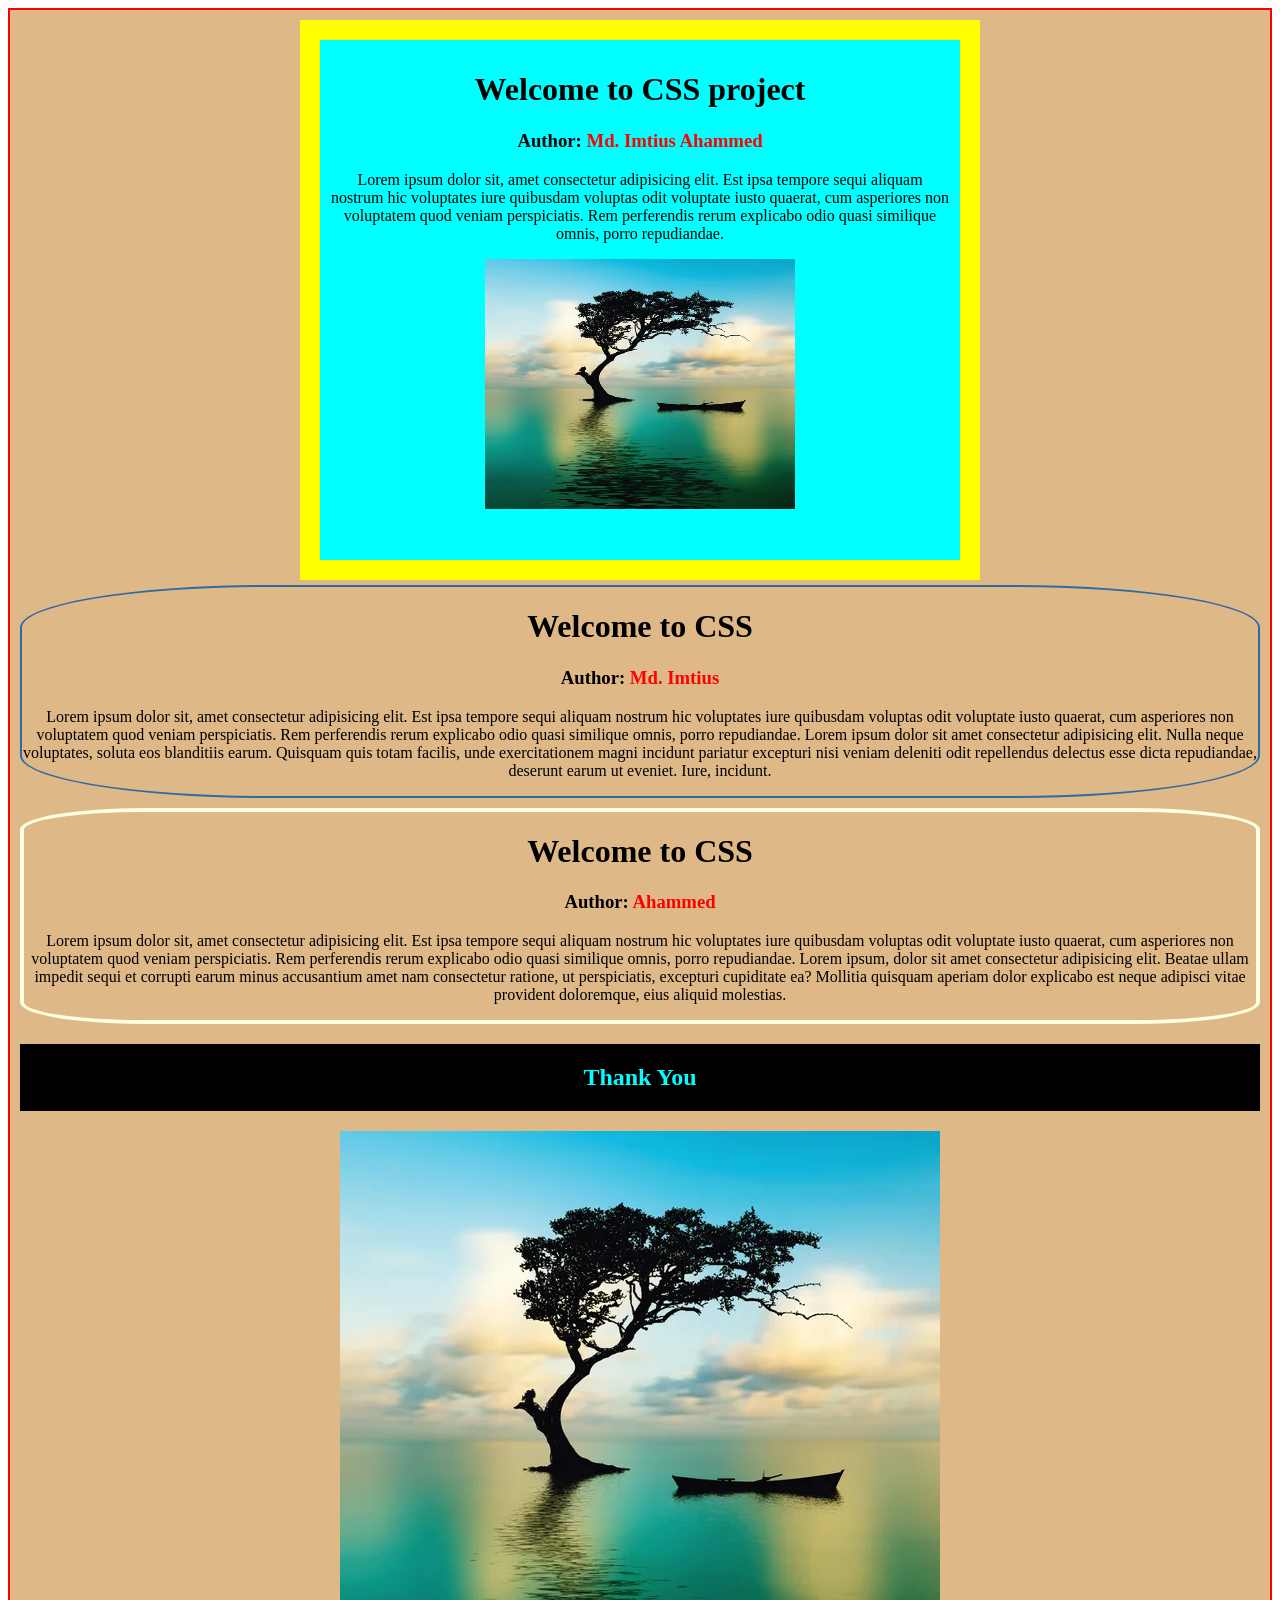
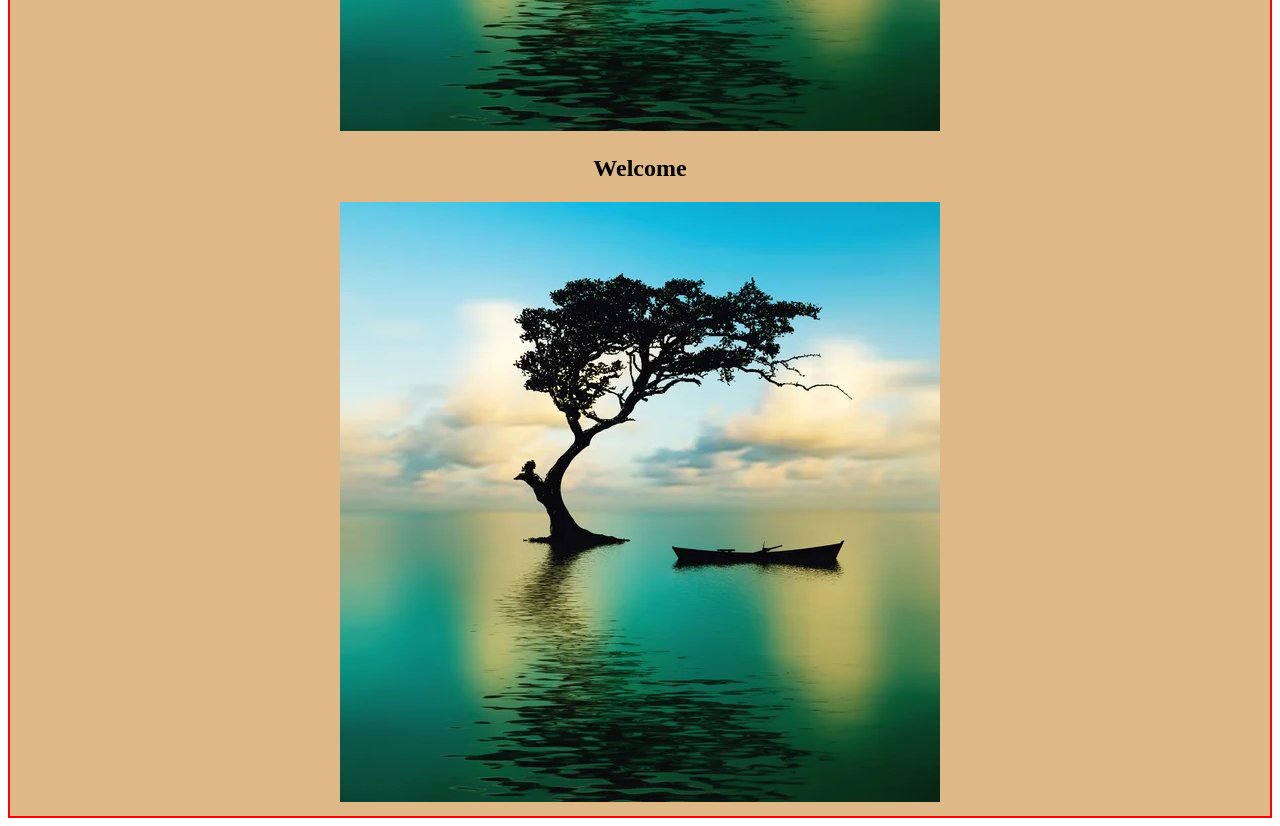
<file: index.html>
<!DOCTYPE html>
<html lang="en">
<head>
  <meta charset="UTF-8">
  <meta http-equiv="X-UA-Compatible" content="IE=edge">
  <meta name="viewport" content="width=device-width, initial-scale=1.0">
  <title>Css</title>
  <style>
    .blog{
      background-color: burlywood;
      text-align: center;
      padding: 10px;
      border:2px solid red;
    }
    span{
      color: red;
    }
    .blog1{
      width: 50%;
      height: 500px;
      padding: 10px;
      margin: 0 auto;
      border: 20px solid yellow;
      background-color: aqua;
    }
    .blog2{
      border: 2px solid rgb(47, 107, 163);
      border-radius: 20%;
      margin-top: 5px;
    }
    .blog3{
      border: 4px solid lightyellow;
      border-radius: 10%;
      margin-top: 10px;
    }
    .img{
      width: 50%;
      height: 50%;
    }
    #end{
      background-color:black;
      color: aqua;
      padding: 20px;
    }
    
  </style>
</head>
<body>
  <div class="blog">
    <div class="blog1">
      <h1>Welcome to CSS project</h1>
      <h3>Author: <span>Md. Imtius Ahammed</span> </h3>
      <p>Lorem ipsum dolor sit, amet consectetur adipisicing elit. Est ipsa tempore sequi aliquam nostrum hic voluptates iure quibusdam voluptas odit voluptate iusto quaerat, cum asperiores non voluptatem quod veniam perspiciatis. Rem perferendis rerum explicabo odio quasi similique omnis, porro repudiandae.</p>
      <img class="img" src="nature.jpg" alt="My">
    </div>
    <div class="blog2">
      <h1>Welcome to CSS</h1>
      <h3>Author: <span>Md. Imtius </span></h3>
      <p>Lorem ipsum dolor sit, amet consectetur adipisicing elit. Est ipsa tempore sequi aliquam nostrum hic voluptates iure quibusdam voluptas odit voluptate iusto quaerat, cum asperiores non voluptatem quod veniam perspiciatis. Rem perferendis rerum explicabo odio quasi similique omnis, porro repudiandae. Lorem ipsum dolor sit amet consectetur adipisicing elit. Nulla neque voluptates, soluta eos blanditiis earum. Quisquam quis totam facilis, unde exercitationem magni incidunt pariatur excepturi nisi veniam deleniti odit repellendus delectus esse dicta repudiandae, deserunt earum ut eveniet. Iure, incidunt.</p>
    </div>
    <div class="blog3">
      <h1>Welcome to CSS</h1>
      <h3>Author: <span> Ahammed</span></h3>
      <p>Lorem ipsum dolor sit, amet consectetur adipisicing elit. Est ipsa tempore sequi aliquam nostrum hic voluptates iure quibusdam voluptas odit voluptate iusto quaerat, cum asperiores non voluptatem quod veniam perspiciatis. Rem perferendis rerum explicabo odio quasi similique omnis, porro repudiandae. Lorem ipsum, dolor sit amet consectetur adipisicing elit. Beatae ullam impedit sequi et corrupti earum minus accusantium amet nam consectetur ratione, ut perspiciatis, excepturi cupiditate ea? Mollitia quisquam aperiam dolor explicabo est neque adipisci vitae provident doloremque, eius aliquid molestias. </p>
    </div>

    <h2 id="end">Thank You</h2>
    <img src="nature.jpg" alt="">

    <div>
      <h2>Welcome</h2>
      <img src="nature.jpg" alt="">
    </div>
  </div>
  
</body>
</html>
</file>
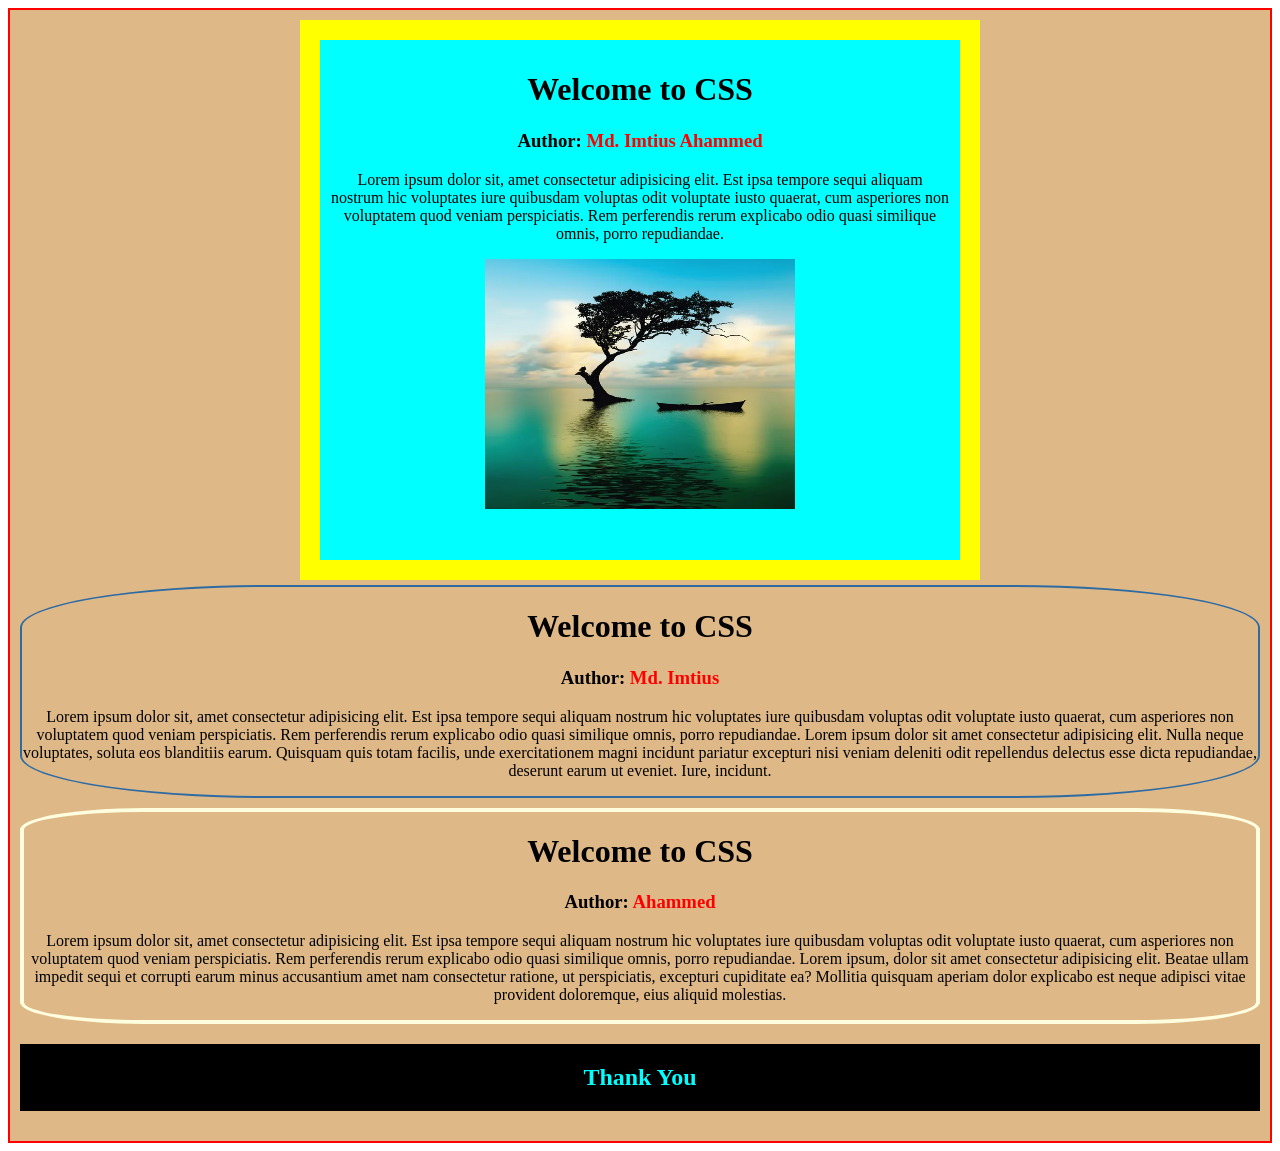
<file: My-blog.html>
<!DOCTYPE html>
<html lang="en">
<head>
  <meta charset="UTF-8">
  <meta http-equiv="X-UA-Compatible" content="IE=edge">
  <meta name="viewport" content="width=device-width, initial-scale=1.0">
  <title>Css</title>
  <style>
    .blog{
      background-color: burlywood;
      text-align: center;
      padding: 10px;
      border:2px solid red;
    }
    span{
      color: red;
    }
    .blog1{
      width: 50%;
      height: 500px;
      padding: 10px;
      margin: 0 auto;
      border: 20px solid yellow;
      background-color: aqua;
    }
    .blog2{
      border: 2px solid rgb(47, 107, 163);
      border-radius: 20%;
      margin-top: 5px;
    }
    .blog3{
      border: 4px solid lightyellow;
      border-radius: 10%;
      margin-top: 10px;
    }
    .img{
      width: 50%;
      height: 50%;
    }
    #end{
      background-color:black;
      color: aqua;
      padding: 20px;
    }
    
  </style>
</head>
<body>
  <div class="blog">
    <div class="blog1">
      <h1>Welcome to CSS</h1>
      <h3>Author: <span>Md. Imtius Ahammed</span> </h3>
      <p>Lorem ipsum dolor sit, amet consectetur adipisicing elit. Est ipsa tempore sequi aliquam nostrum hic voluptates iure quibusdam voluptas odit voluptate iusto quaerat, cum asperiores non voluptatem quod veniam perspiciatis. Rem perferendis rerum explicabo odio quasi similique omnis, porro repudiandae.</p>
      <img class="img" src="nature.jpg" alt="My">
    </div>
    <div class="blog2">
      <h1>Welcome to CSS</h1>
      <h3>Author: <span>Md. Imtius </span></h3>
      <p>Lorem ipsum dolor sit, amet consectetur adipisicing elit. Est ipsa tempore sequi aliquam nostrum hic voluptates iure quibusdam voluptas odit voluptate iusto quaerat, cum asperiores non voluptatem quod veniam perspiciatis. Rem perferendis rerum explicabo odio quasi similique omnis, porro repudiandae. Lorem ipsum dolor sit amet consectetur adipisicing elit. Nulla neque voluptates, soluta eos blanditiis earum. Quisquam quis totam facilis, unde exercitationem magni incidunt pariatur excepturi nisi veniam deleniti odit repellendus delectus esse dicta repudiandae, deserunt earum ut eveniet. Iure, incidunt.</p>
    </div>
    <div class="blog3">
      <h1>Welcome to CSS</h1>
      <h3>Author: <span> Ahammed</span></h3>
      <p>Lorem ipsum dolor sit, amet consectetur adipisicing elit. Est ipsa tempore sequi aliquam nostrum hic voluptates iure quibusdam voluptas odit voluptate iusto quaerat, cum asperiores non voluptatem quod veniam perspiciatis. Rem perferendis rerum explicabo odio quasi similique omnis, porro repudiandae. Lorem ipsum, dolor sit amet consectetur adipisicing elit. Beatae ullam impedit sequi et corrupti earum minus accusantium amet nam consectetur ratione, ut perspiciatis, excepturi cupiditate ea? Mollitia quisquam aperiam dolor explicabo est neque adipisci vitae provident doloremque, eius aliquid molestias. </p>
    </div>

    <h2 id="end">Thank You</h2>
  </div>
  
</body>
</html>
</file>
